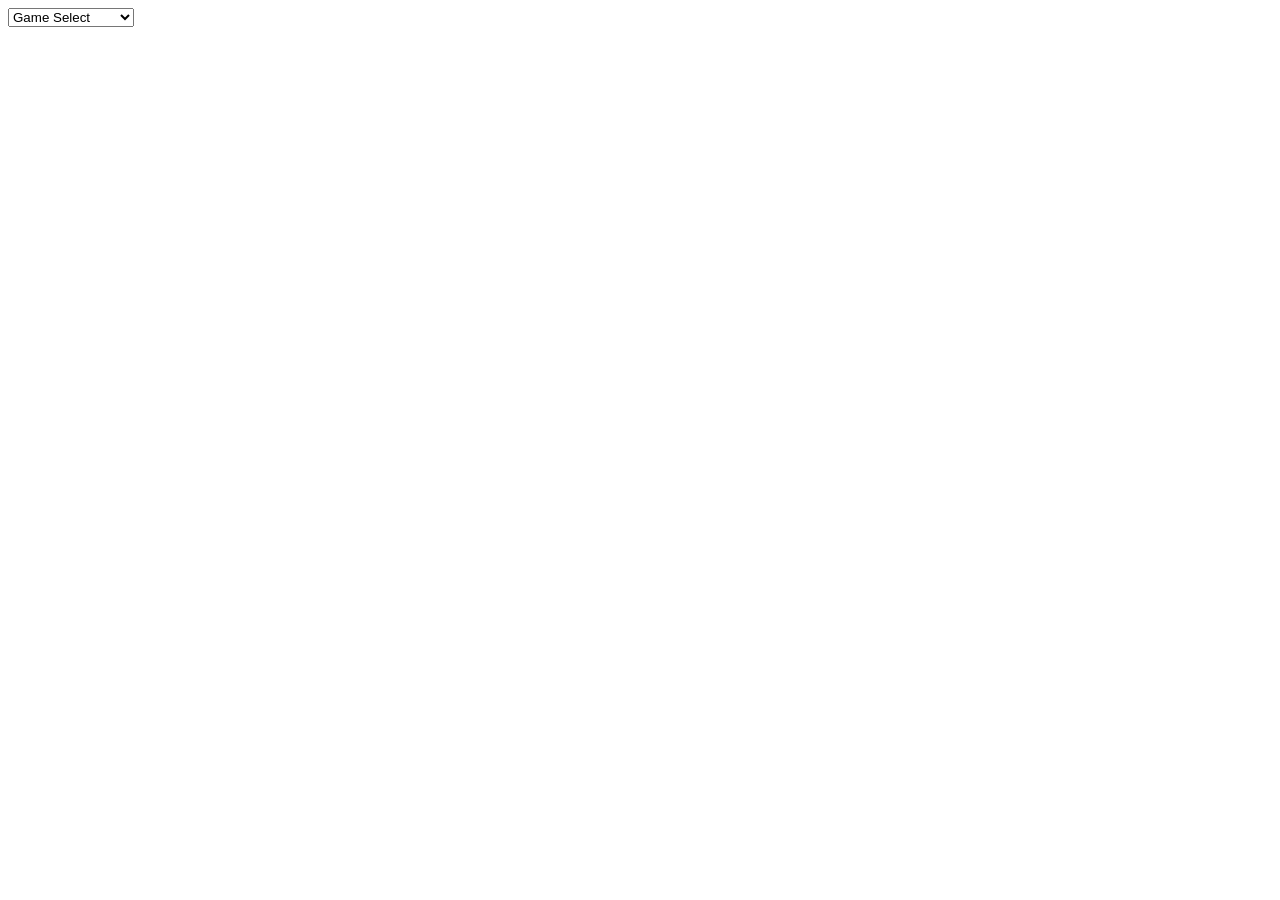
<file: index.html>
<!DOCTYPE html>
<html lang="ja">
    <head>
        <meta charset="UTF-8">
        <title>ゲーム</title>
        <script src="main.js" defer></script>
    </head>
    <body>
        <!-- <select name="games" id="game-select">
            <option value="">Game Select</option>
            <option value="clicker">クリッカーゲーム</option>
            <option value="number">数当てゲーム</option>
        </select> -->
        <div id="gameSelect"></div>
        <div id="game"></div>
    </body> 
</html>
</file>
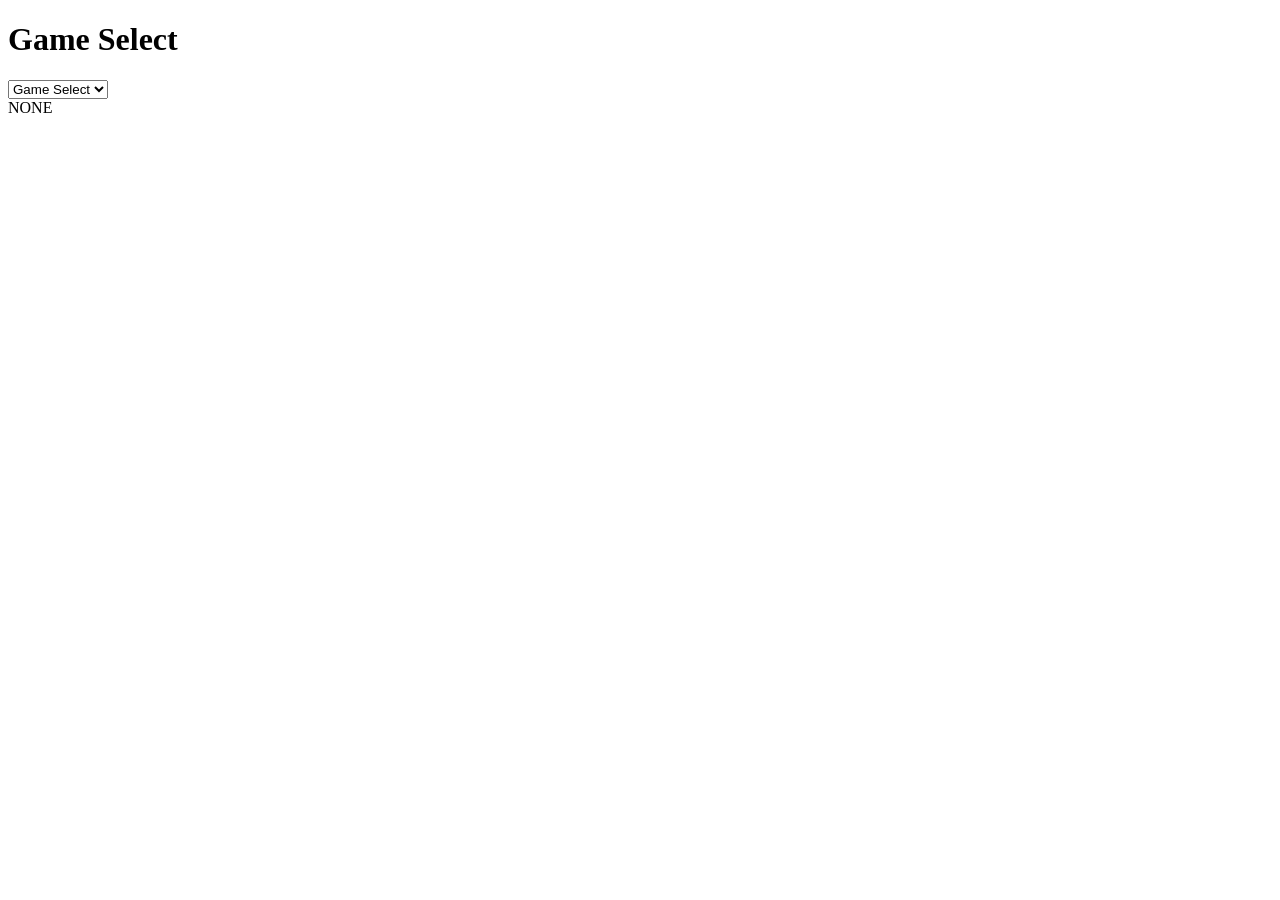
<file: 01_10/index.html>
<!DOCTYPE html>
<html lang="ja">
    <head>
        <meta charset="UTF-8">
        <title>ゲーム</title>
        <script src="main.js"  defer></script>
        <script src="ClickCounter.js" defer></script>
        <script src="Number.js" defer></script>
        <script src="Zyanken.js" defer></script>
    </head>
    <body>
        <h1>Game Select</h1>
        <select id="GameSelect">
            <option value="none">Game Select</option>
            <option value="game1">クリッカァ！</option>
            <option value="game2">数当てェ！</option>
            <option value="game3">じゃんけん！</option>
        </select>
        <div id="game">NONE</div>

    </body>
</html>
</file>
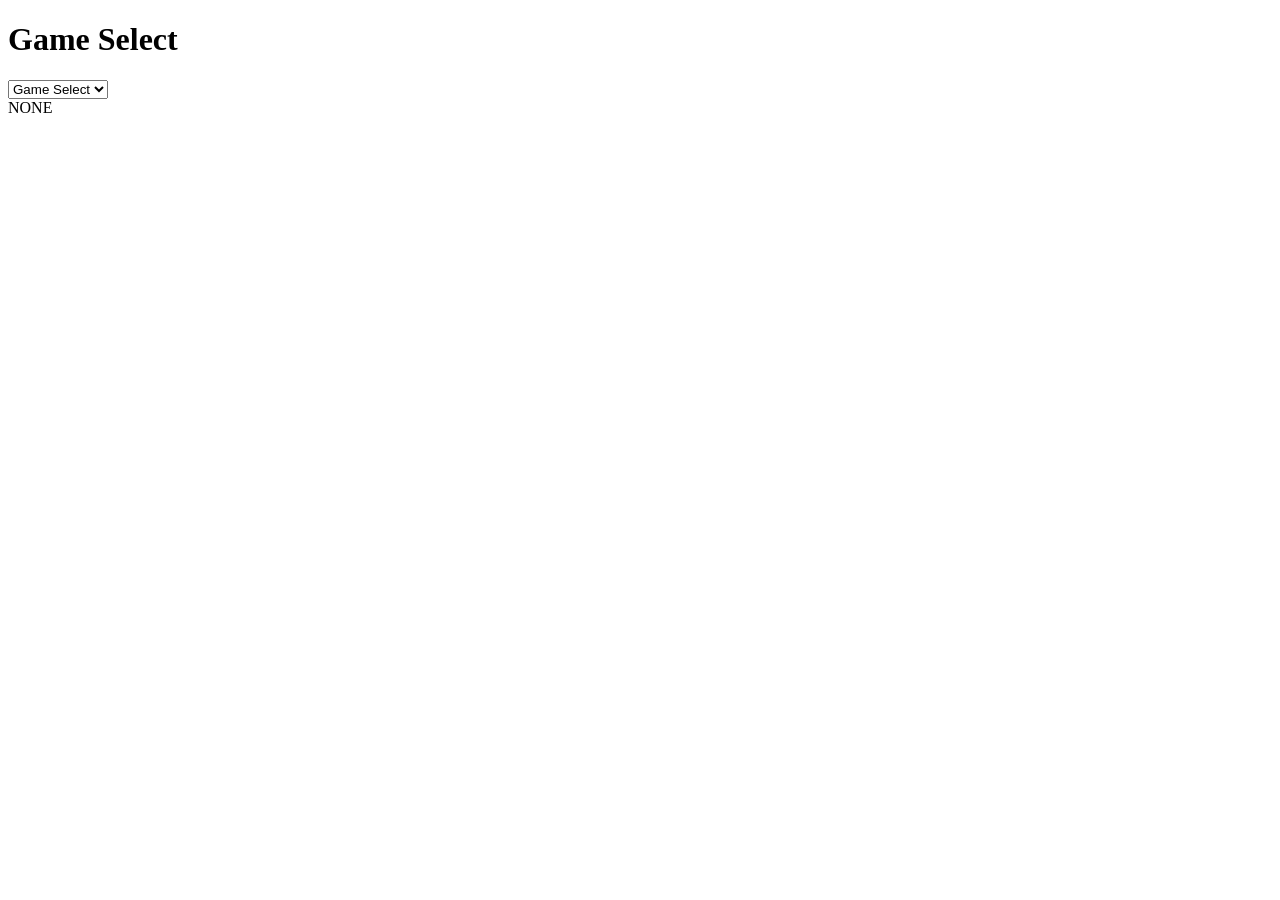
<file: 10_18/index.html>
<!DOCTYPE html>
<html lang="ja">
    <head>
        <meta charset="UTF-8">
        <title>ゲーム</title>
        <script src="main.js" defer></script>
    </head>
    <body>
        <h1>Game Select</h1>
        <select id="GameSelect">
            <option value="none">Game Select</option>
            <option value="game1">クリッカァ！</option>
            <option value="game2">数当てェ！</option>
        </select>
        <div id="game">NONE</div>

    </body>
</html>
</file>
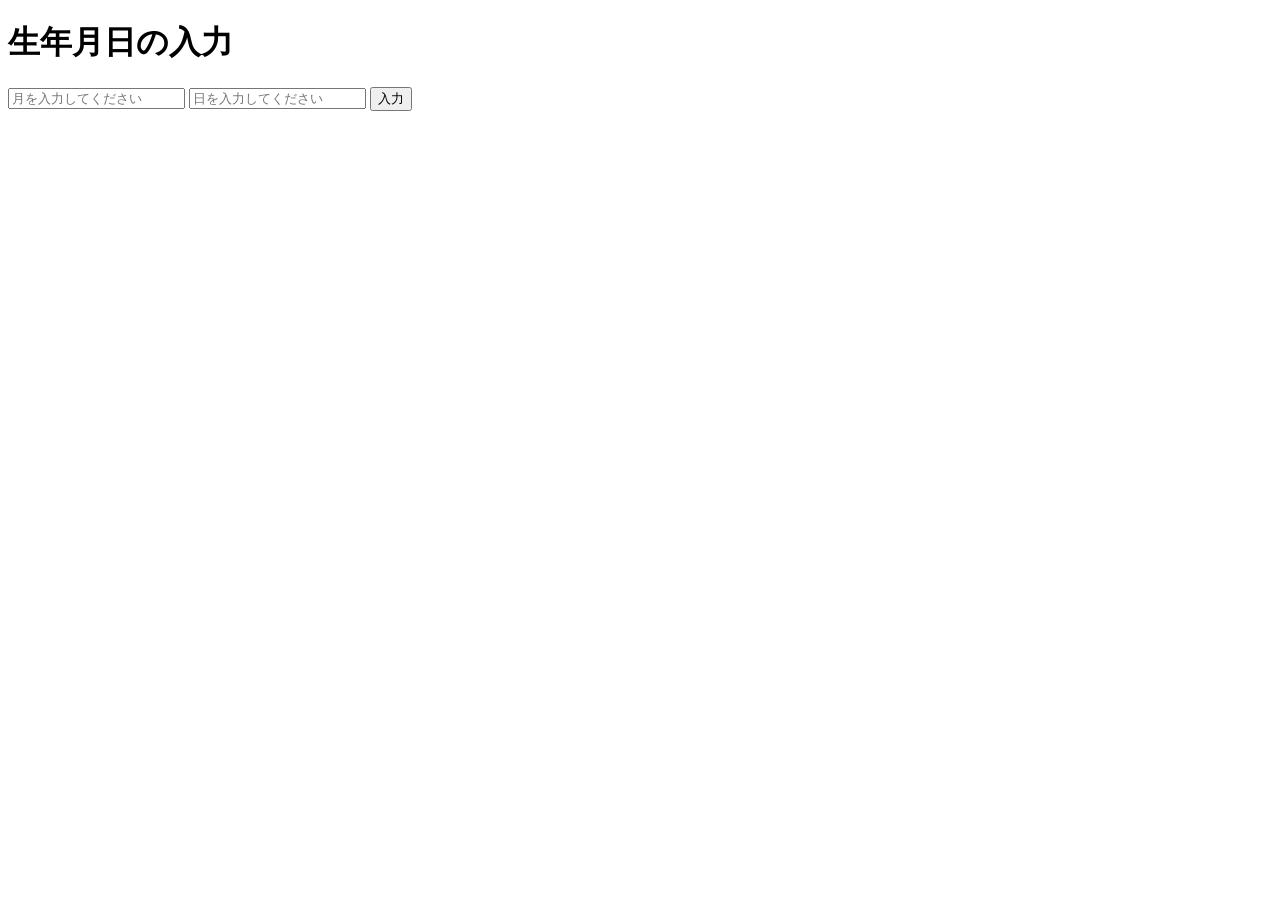
<file: 10_3/index.html>
<!DOCTYPE html>
<html lang="ja">
    <head>
        <meta charset="UTF-8">
        <title>生年月日</title>
        <script src="main.js" defer></script>
    </head>
    <body>
        <h1>生年月日の入力</h1>
        <input id="month" placeholder="月を入力してください">
        <input id="day" placeholder="日を入力してください">
        <button onclick="error()">入力</button>
    </body>
</html>
</file>
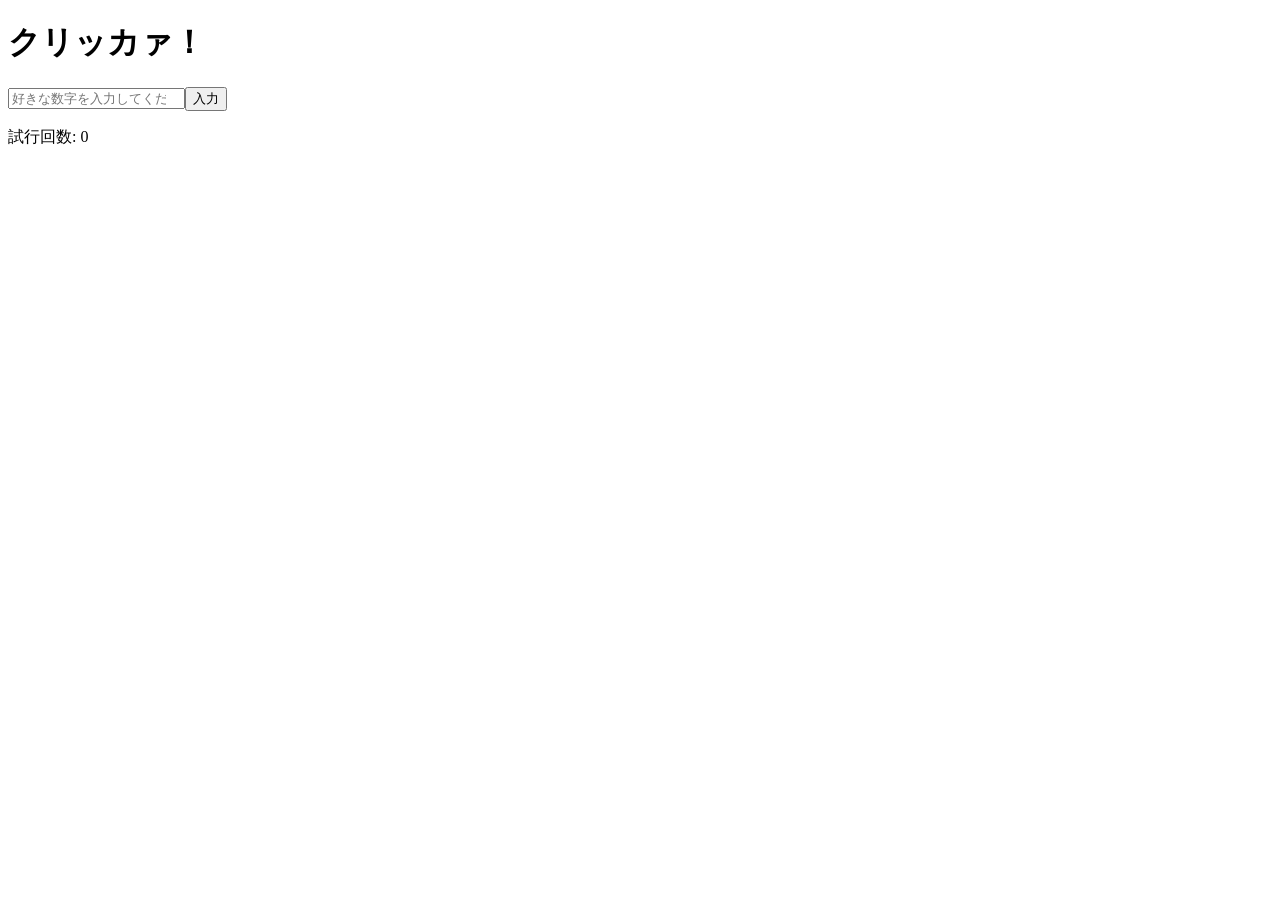
<file: 20250130/index.html>
<!DOCTYPE html>
<html lang="ja">
    <head>
        <meta charset="UTF-8">
        <title>ゲーム</title>
        <script src="main.js" defer></script>
    </head>
    <body>
        <h1>クリッカァ！</h1>
        <div id="game"></div>
    </body>
</html>
</file>
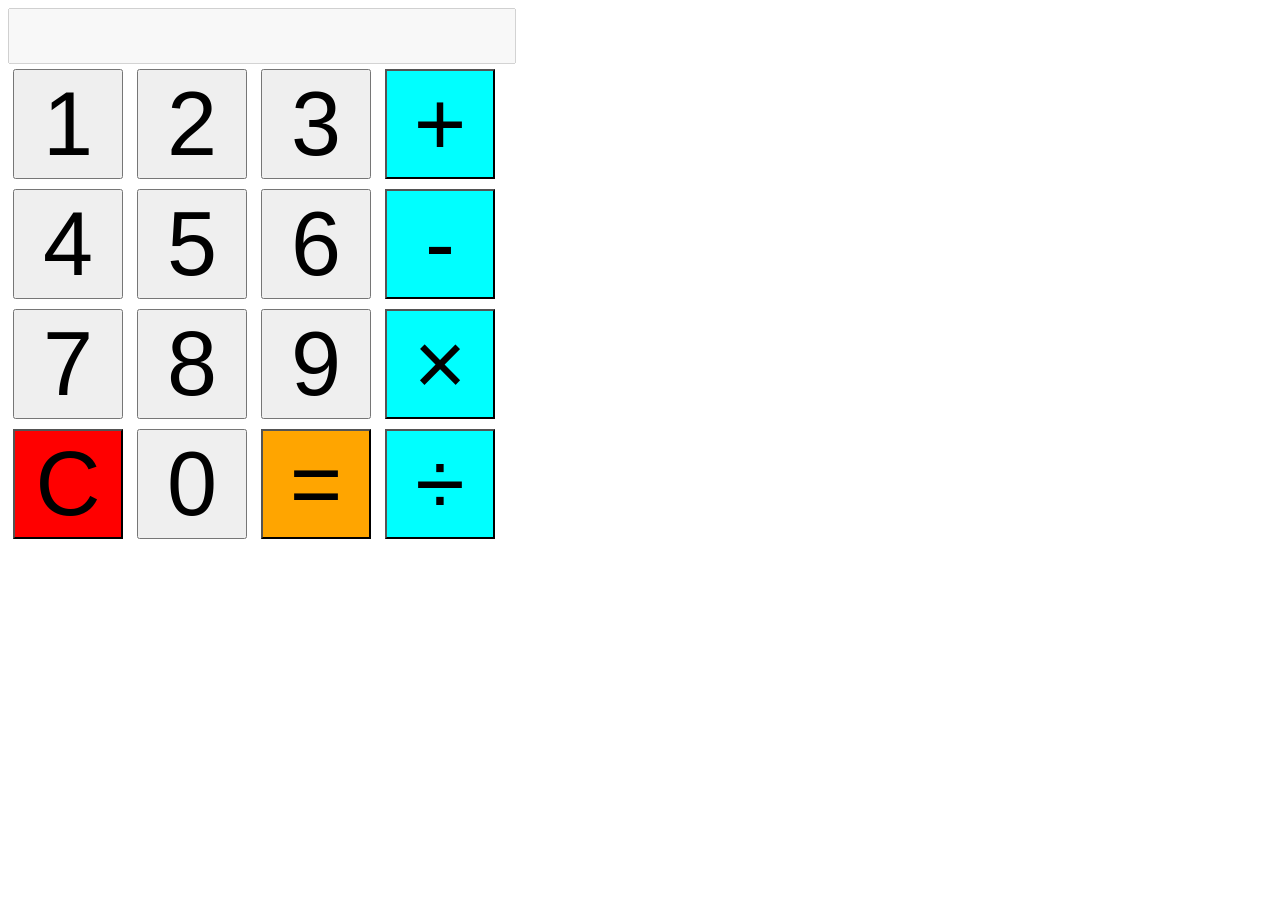
<file: calculator/index.html>
<!DOCTYPE html>
<html lang="ja">

    <head>
        <meta charset="UTF-8">
        <title>web計算機</title>
        <script src="enzan.js" defer></script>
        <link rel="stylesheet" href="cookieStar.css">
    </head>

    <body>
        <form name="Keisanki">
            <div>
                <input type="text" id="kakubasyo" disabled></input>
            </div>
            <div>
                <input type="button" class="suuzi" value="1" onclick=enzan(1)>
                <input type="button" class="suuzi" value="2" onclick=enzan(2)>
                <input type="button" class="suuzi" value="3" onclick=enzan(3)>
                <input type="button" class="enzansi" value="+" onclick=enzan(10)>
            </div>
            <div>
                <input type="button" class="suuzi" value="4" onclick=enzan(4)>
                <input type="button" class="suuzi" value="5" onclick=enzan(5)>
                <input type="button" class="suuzi" value="6" onclick=enzan(6)>
                <input type="button" class="enzansi" value="-" onclick=enzan(11)>
            </div>
            <div>
                <input type="button" class="suuzi" value="7" onclick=enzan(7)>
                <input type="button" class="suuzi" value="8" onclick=enzan(8)>
                <input type="button" class="suuzi" value="9" onclick=enzan(9)>
                <input type="button" class="enzansi" value="×" onclick=enzan(12)>
            </div>
            <div>
                <input type="button" class="enzansi" value="C" onclick=enzan(15) id="reset">
                <input type="button" class="suuzi" value="0" onclick=enzan(0)>
                <input type="button" class="enzansi" value="=" onclick=enzan(14) id="equal">
                <input type="button" class="enzansi" value="÷" onclick=enzan(13)>
        
        </form>
    </body>
</html>
</file>
<file: calculator/cookieStar.css>
.suuzi {
    width: 110px;
    height: 110px;
    margin: 5px;
    font-size: 90px;
}
.enzansi {
    width: 110px;
    height: 110px;
    margin: 5px;
    font-size: 90px;
    background-color: aqua;
}
#equal {
    background-color: orange;
}
#reset {
    background-color: red;
}
#kakubasyo {
    width: 500px;
    height: 50px;
    font-size: 30px;
    text-align: right;
    color: black;
}
</file>
